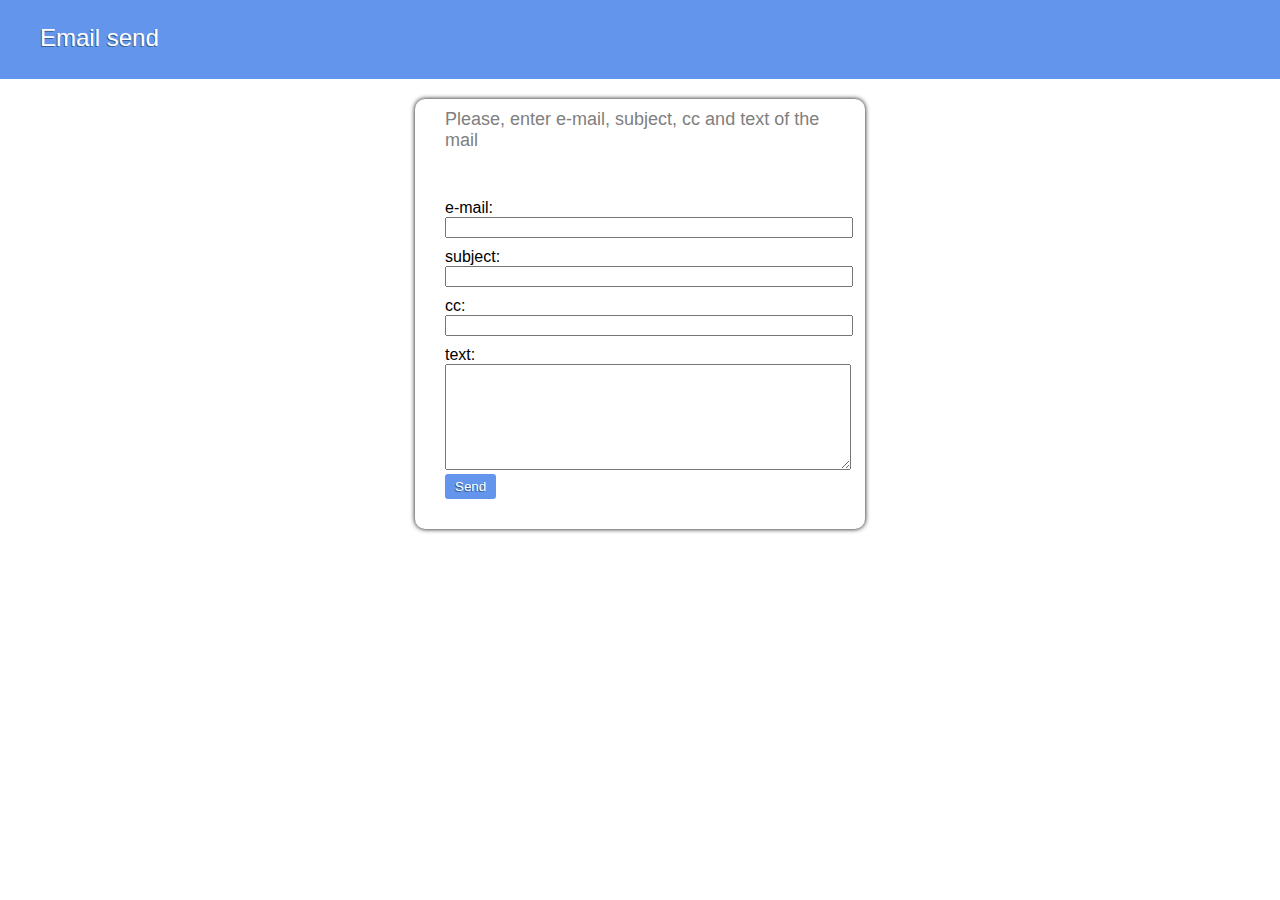
<file: web/emailsend.html>
<!DOCTYPE html>
<html lang="en">
<head>
    <meta charset="UTF-8">
    <link href="style.css" rel="stylesheet">
    <title>Email send</title>
</head>
<body>
<div class="main-title">
    <p id = tittle-text > Email send </p>
</div>

<div class = "middle" >
    <div class="box-with-shadow">
        <p id = "grey-text">Please, enter e-mail, subject, cc and text of the mail</p>

        <form action="emailSendServlet" method="POST">

            e-mail: <input type="text" name="email" class="send"/>
            <br />
            subject: <input type="text" name="subject" class="send"/>
            <br />
            cc: <input type="text" name="cc" class="send"/>
            <br />
            text:   <textarea type="text" name="text" id="text"></textarea>
            <input class ="button" type="submit" value="Send" />
        </form>

    </div>
</div>

</body>
</html>
</file>
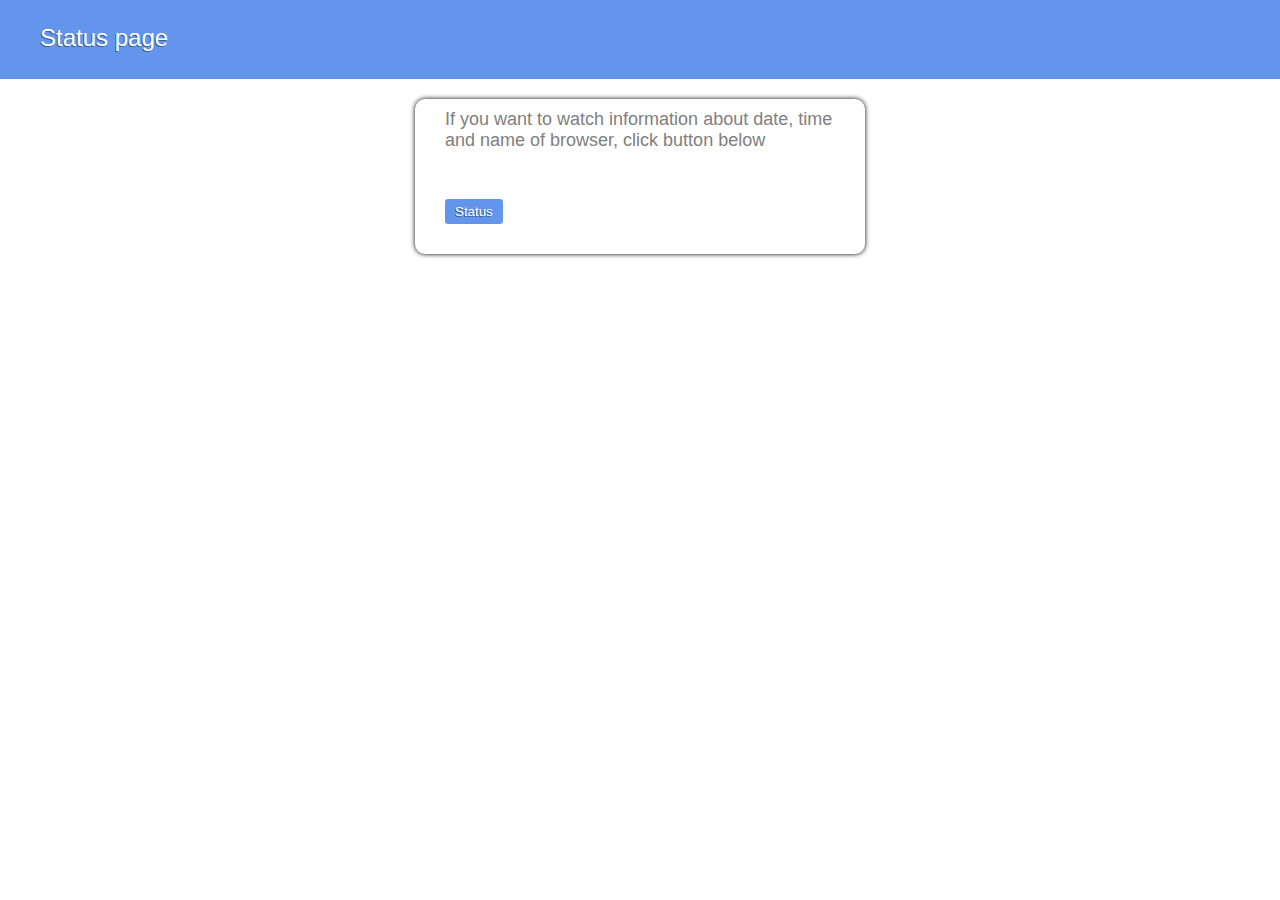
<file: web/information.html>
<!DOCTYPE html>
<html lang="en">
<head>
    <meta charset="UTF-8">
    <link href="style.css" rel="stylesheet">
    <title>Information page</title>
</head>
<body>
<div class="main-title">
    <p id = tittle-text >Status page</p>
</div>

<div class = "middle" >
    <div class="box-with-shadow">
        <p id = "grey-text">If you want to watch information about date, time and name of browser, click button below </p>


        <form action="statusServlet" method="POST">
            <input class ="button" type="submit" value="Status" />
        </form>

    </div>
</div>

</body>
</html>
</file>
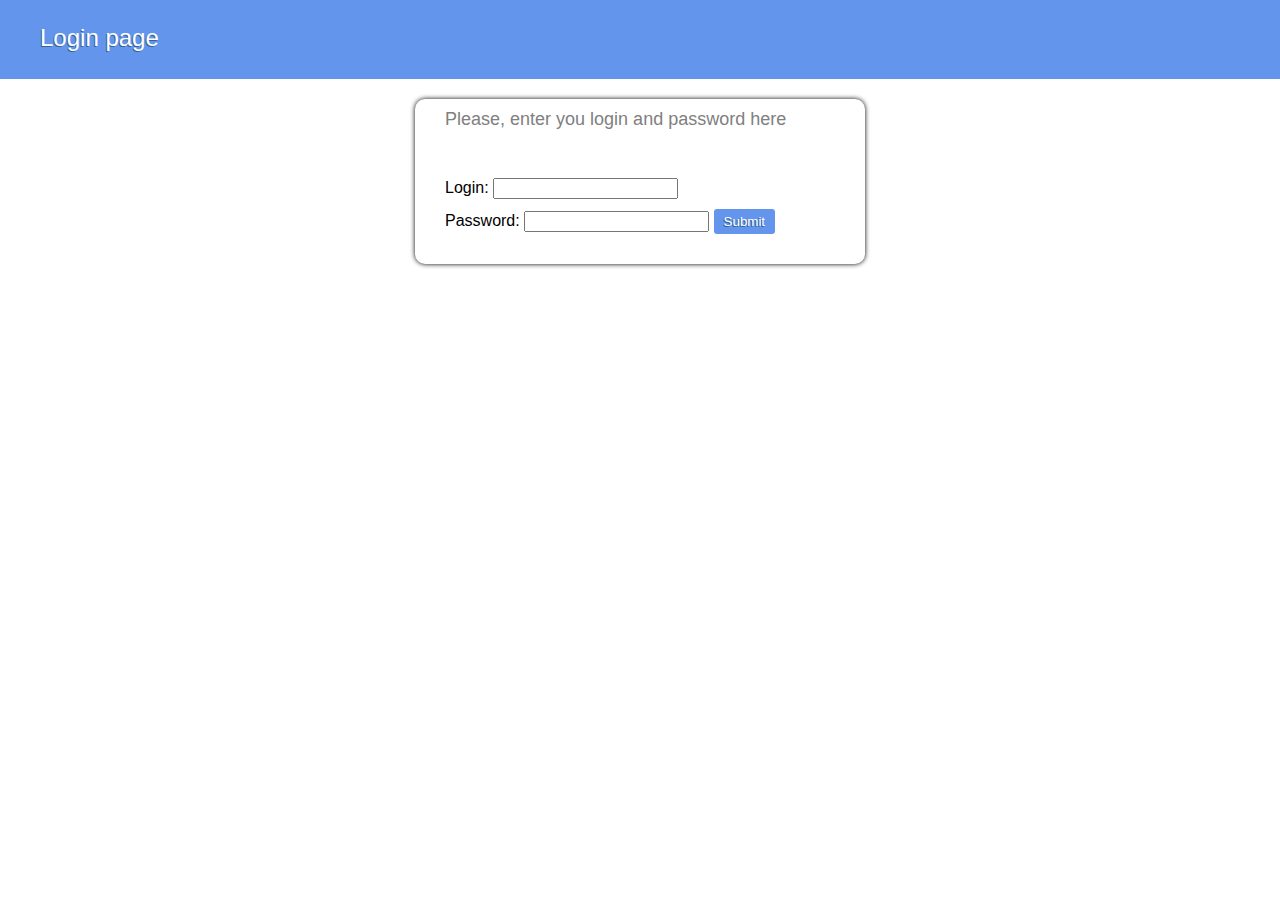
<file: web/login.html>
<!DOCTYPE html>
<html lang="en">
<head>
    <meta charset="UTF-8">
    <link href="style.css" rel="stylesheet">
    <title>Login page</title>
</head>
<body>
<div class="main-title">
    <p id = tittle-text > Login page </p>
</div>

<div class = "middle" >
    <div class="box-with-shadow">
        <p id = "grey-text">Please, enter you login and password here</p>

        <form action="loginServlet" method="POST">
            Login: <input type="text" name="login">
            <br />
            Password: <input type="password" name="password" />
            <input class ="button" type="submit" value="Submit" />
        </form>

    </div>
</div>

</body>
</html>
</file>
<file: web/style.css>
html {
    height: 100%;
    margin: 0 0 0 0;
    padding: 0;
}
body {
    margin: 0 0 0 0;
    padding: 0;
    top:0;
    margin-top: -25px;

}

.main-title{
    background: #6495ED;
    height:80px;
}
#tittle-text{
    font-family: Arial;
    font-size: 24px;
    color: #fff;
    padding-top: 25px;
    padding-left:40px;
    text-shadow: -1px 1px #346392;

}

.middle{
    margin: 0 auto;
    margin-top: 20px;
    height:250px;
    width: 95%;
}
.box-with-shadow{
    width: 450px;


    box-shadow: 0 0 5px;
    border-radius: 10px;
    margin: 0 auto;

}
#grey-text{
    font-family: Arial;
    font-size: 18px;
    color: #808080;
    padding-top: 10px;
    padding-left: 30px;
    text-align:  left;

}

.list{
    font-family: Arial;
    font-size: 16px;
    color: #808080;
    padding-bottom: 10px;

}
a{
    color: #808080;
    text-decoration: none;
}
a:hover{
    color:#6495ED;
}

form{
    padding-top: 20px;
    padding-left: 30px;
    padding-bottom: 20px;
    font-family: Arial;
}

form input {
    margin-bottom: 10px;
}

.button{
    font-family: Arial;
    border: 4px solid #6495ED;
    border-radius: 3px;
    text-shadow: -1px 1px #346392;
    background:#6495ED;
    color: #FFF;
    cursor: pointer;
}
.button:hover{
    border: 4px solid #87CEFA;
    background: #87CEFA;
    text-decoration: none;
}

p{
    padding-right: 10px;
    padding-bottom: 10px;


}

#text{
    width: 400px;
    height: 100px;

}

.send{
    width: 400px;


}
</file>
